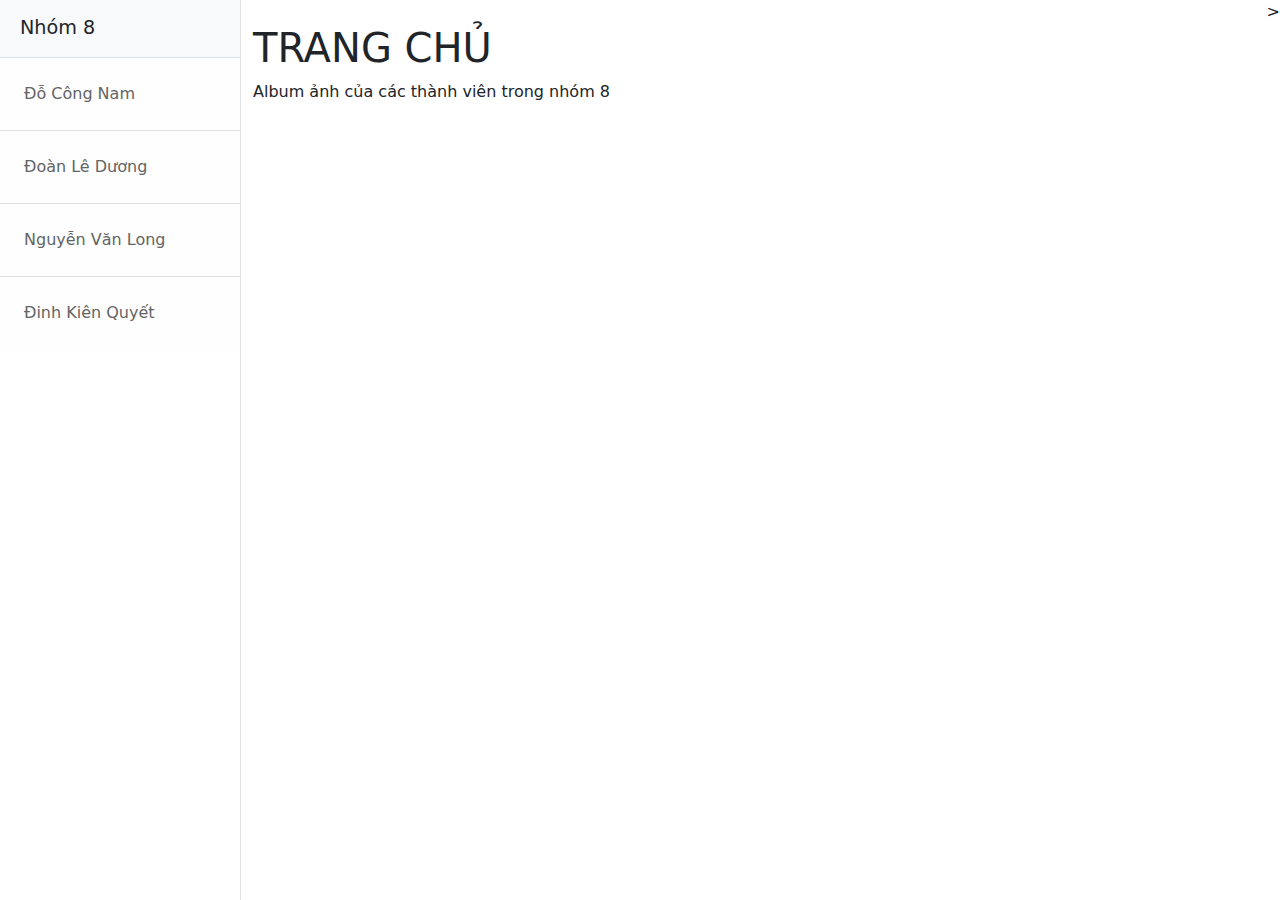
<file: index.html>
<!DOCTYPE html>
<html lang="en">
    <head>
        <meta charset="utf-8" />
        <meta name="viewport" content="width=device-width, initial-scale=1, shrink-to-fit=no" />
        <meta name="description" content="" />
        <meta name="author" content="" />
        <title>TRANG CHỦ</title>

        <!-- Core theme CSS (includes Bootstrap)-->
        <link href=".\Nam\css\styles.css" rel="stylesheet" />
    </head>
    <body>
        <div class="d-flex" id="wrapper">
            <!-- Sidebar-->
            <div class="border-end bg-white" id="sidebar-wrapper">
                <div class="sidebar-heading border-bottom bg-light">Nhóm 8</div>
                <div class="list-group list-group-flush">
                    <a class="list-group-item list-group-item-action list-group-item-light p-4" href="nam.html">Đỗ Công Nam</a>
                    <a class="list-group-item list-group-item-action list-group-item-light p-4" href="duong.html">Đoàn Lê Dương</a>
                    <a class="list-group-item list-group-item-action list-group-item-light p-4" href="long.html">Nguyễn Văn Long</a>
                    <a class="list-group-item list-group-item-action list-group-item-light p-4" href="quyet.html">Đinh Kiên Quyết</a>
                </div>
            </div>
            <div class="container-fluid">
                <h1 class="mt-4">TRANG CHỦ</h1>
                <p>Album ảnh của các thành viên trong nhóm 8</p>
            </div>>
                   
        </div>
        <!-- Bootstrap core JS-->
        <script src=".\Nam\MCB\js\bootstrap.bundle.min.js"></script>
        <!-- Core theme JS-->
        <script src=".\Nam\MCB\js\scripts.js"></script>
    </body>
</html>
</file>
